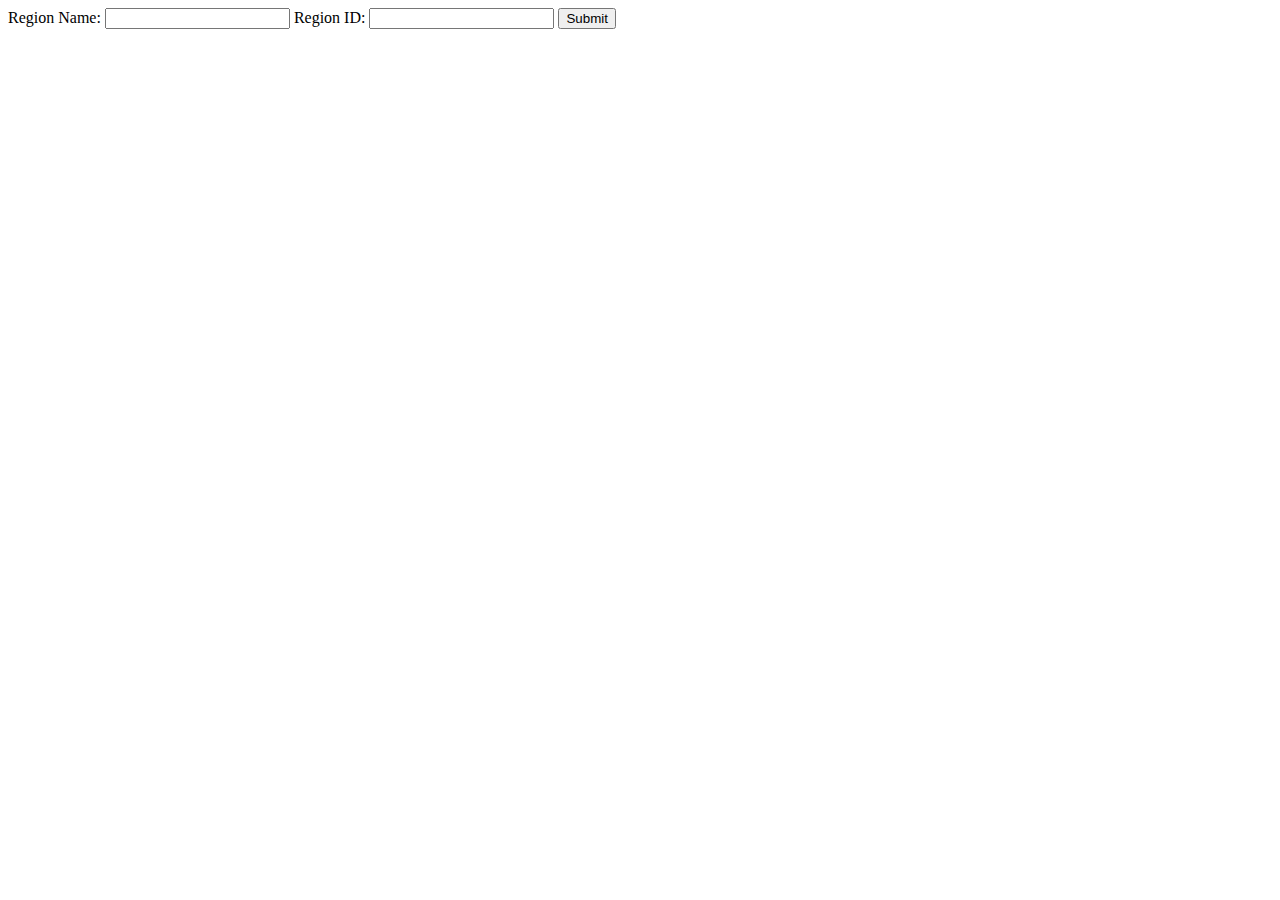
<file: test.html>
<!DOCTYPE html>
<html lang="en">
<head>
    <meta charset="UTF-8">
    <meta name="viewport" content="width=device-width, initial-scale=1.0">
    <title>Document</title>
</head>
<body>
    <form action="test.php" method="post">
        <label for="region_name">Region Name:</label>
        <input type="text" id="region_name" name="region_name">
        <label for="region_id">Region ID:</label>
        <input type="number" id="region_id" name="region_id">
        <input type="submit" value="Submit">
    </form>
</body>
</html>
</file>
